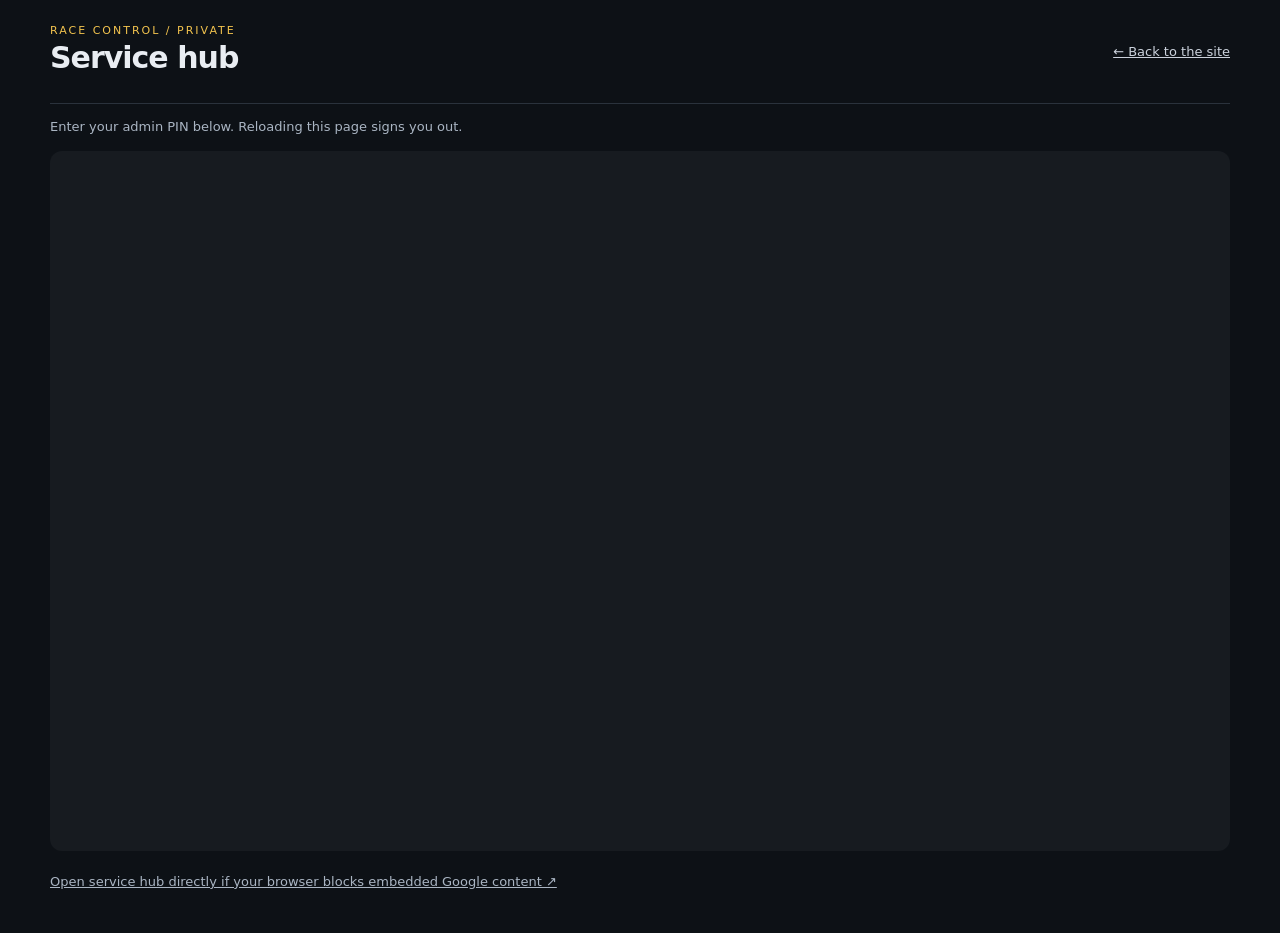
<file: admin.html>
<!doctype html><html lang="en"><head><meta charset="utf-8"><meta name="viewport" content="width=device-width,initial-scale=1"><meta name="robots" content="noindex,nofollow"><title>Race Control · Service Hub</title><link rel="stylesheet" href="support.css"></head><body class="admin-body"><main class="admin-shell"><header class="admin-header"><div><p class="admin-kicker">RACE CONTROL / PRIVATE</p><h1>Service hub</h1></div><a href="./">← Back to the site</a></header><p id="admin-status" class="admin-muted" role="status"></p><iframe id="admin-frame" class="service-frame admin-service-frame" title="Private Race Control service hub" hidden></iframe><p><a id="admin-direct" class="admin-muted" target="_blank" rel="noopener noreferrer" hidden>Open service hub directly if your browser blocks embedded Google content ↗</a></p></main><script src="support-config.js"></script><script src="admin.js"></script></body></html>
</file>
<file: support.css>
.site-footer { max-width:1200px; margin:48px auto 0; padding:28px 22px calc(28px + env(safe-area-inset-bottom)); border-top:1px solid #ffffff16; display:flex; justify-content:space-between; align-items:center; flex-wrap:wrap; gap:20px; color:#aab0b8; font-size:13px; }
.site-footer strong { display:block; color:#e9edf1; font-size:18px; margin-bottom:6px; }
.site-footer nav { display:flex; flex-wrap:wrap; gap:14px; align-items:center; }
.patch-notes-dialog { overflow-y:auto; }
.patch-notes-intro { margin-bottom:24px; }
.patch-release { border-top:1px solid #ffffff20; padding-top:20px; }
.patch-release time { color:#ffcf61; font-size:13px; font-weight:700; letter-spacing:.4px; }
.patch-release h3 { margin:10px 0 16px; font-size:21px; }
.patch-release ul { padding-left:21px; line-height:1.6; color:#e0e5eb; }
.patch-release li { margin-bottom:12px; }
.patch-release-note { padding:12px 14px; background:#ffffff05; border-left:3px solid #ffcf61; border-radius:4px; font-size:13px; }
.site-footer button,.site-footer a { color:#ffcf61; font:inherit; }
.site-footer button { background:transparent; border:1px solid #ffcf6140; border-radius:9px; padding:12px 16px; cursor:pointer; }
.support-dialog { width:min(560px,calc(100% - 28px)); max-height:90dvh; box-sizing:border-box; padding:26px; border:1px solid #ffd16a44; border-radius:20px; background:#171b20; color:#f1f3f5; box-shadow:0 24px 100px #000a; }
.support-dialog::backdrop { background:#000b; backdrop-filter:blur(5px); }
.service-frame { width:100%; border:0; background:#171b20; border-radius:12px; }
.feedback-service-frame { height:620px; }
.admin-service-frame { height:calc(100dvh - 200px); min-height:600px; }
#feedback-direct { color:#ffd16a; font-size:12px; }
.support-dialog h2 { margin:0; font-size:28px; }
.support-dialog p { color:#b8c0ca; line-height:1.6; }
.support-close { float:right; background:transparent; color:#fff; border:0; font-size:28px; cursor:pointer; min-width:44px; min-height:44px; }
.support-form { display:grid; gap:14px; }
.support-form label { display:grid; gap:7px; font-size:13px; color:#dce0e7; }
.support-form input,.support-form textarea,.support-form select,.admin-controls input,.admin-controls select { box-sizing:border-box; width:100%; background:#0e1217; color:#edf0f5; border:1px solid #39424d; border-radius:8px; padding:12px; font:inherit; }
.support-form textarea { min-height:130px; resize:vertical; }
.support-form .support-check { display:flex; align-items:flex-start; line-height:1.5; }
.support-check input { width:auto; margin:4px 3px 0 0; }
.support-submit,.admin-button { background:#f2c34e; border:0; border-radius:8px; padding:12px 18px; font:inherit; font-size:13px; font-weight:700; color:#181a1e; cursor:pointer; min-height:44px; }
.support-submit:disabled,.admin-button:disabled { opacity:.5; cursor:wait; }
.support-status { min-height:24px; margin:0; line-height:1.6; }
.support-trap { position:absolute; left:-10000px; width:1px; height:1px; overflow:hidden; }
.admin-body { margin:0; background:#0d1116; color:#e9edf2; font-family:Manrope,system-ui,sans-serif; }
.admin-shell { max-width:1180px; margin:auto; padding:24px; }
.admin-header { display:flex; justify-content:space-between; align-items:center; flex-wrap:wrap; gap:18px; padding-bottom:25px; border-bottom:1px solid #2a323c; }
.admin-header h1 { margin:3px 0; font-size:30px; letter-spacing:-1px; }
.admin-kicker { color:#f2c34e; font-size:11px; letter-spacing:2px; margin:0; }
.admin-header a { color:#cbd2dc; font-size:13px; }
.admin-login { max-width:410px; margin:60px auto; padding:26px; background:#171d25; border:1px solid #303a46; border-radius:16px; }
.admin-login p,.admin-muted { color:#aab5c3; line-height:1.6; font-size:13px; }
.admin-toolbar { display:flex; flex-wrap:wrap; gap:12px; align-items:center; margin:22px 0; }
.admin-tabs { display:flex; flex-wrap:wrap; gap:8px; margin:22px 0; }
.admin-tabs button { border:1px solid #34404f; padding:12px 20px; border-radius:9px; color:#c8d1dc; background:#171e27; cursor:pointer; font:inherit; }
.admin-tabs [aria-pressed=true] { color:#ffda7c; border-color:#b99540; background:#2b271e; }
.admin-metrics { display:grid; grid-template-columns:repeat(auto-fit,minmax(160px,1fr)); gap:14px; }
.admin-metrics article { background:#171e27; border:1px solid #2a3543; border-radius:12px; padding:18px; }
.admin-metrics strong { display:block; font-size:28px; margin-top:8px; }
.admin-controls { display:flex; gap:12px; flex-wrap:wrap; margin-bottom:18px; }
.admin-controls input { flex:2; min-width:180px; }.admin-controls select { flex:1; min-width:140px; }
.admin-item { padding:20px; border:1px solid #303b49; background:#171e27; border-radius:12px; margin:12px 0; }
.admin-item summary { cursor:pointer; line-height:1.7; font-size:15px; }
.admin-message { white-space:pre-wrap; overflow-wrap:anywhere; line-height:1.65; }
.admin-badge { display:inline-block; border-radius:30px; padding:3px 10px; margin-right:8px; font-size:11px; background:#303b49; color:#d9e0e9; }
.admin-badge.error,.admin-badge.open { background:#522831; color:#ffc1c6; }.admin-badge.healthy,.admin-badge.resolved { background:#173e35; color:#9ce2c7; }.admin-badge.warning { background:#4a3b1b; color:#ffe095; }
.admin-item a { color:#ffd16a; overflow-wrap:anywhere; }
.admin-pre { background:#0d1219; padding:14px; white-space:pre-wrap; overflow-wrap:anywhere; border-radius:8px; font-size:12px; }
.admin-error { color:#ffb1b9; }.admin-success { color:#9ce2c7; }
[hidden] { display:none!important; }
@media(max-width:600px){.admin-shell{padding:16px}.support-dialog{padding:20px}.site-footer{margin-top:30px}.admin-toolbar .admin-button{flex:1}.admin-login{margin:30px auto}.admin-item{padding:15px}}

/* Avoid mobile focus magnification without disabling pinch zoom. */
.support-form input,.support-form textarea,.support-form select,.admin-controls input,.admin-controls select{font-size:16px}
</file>
